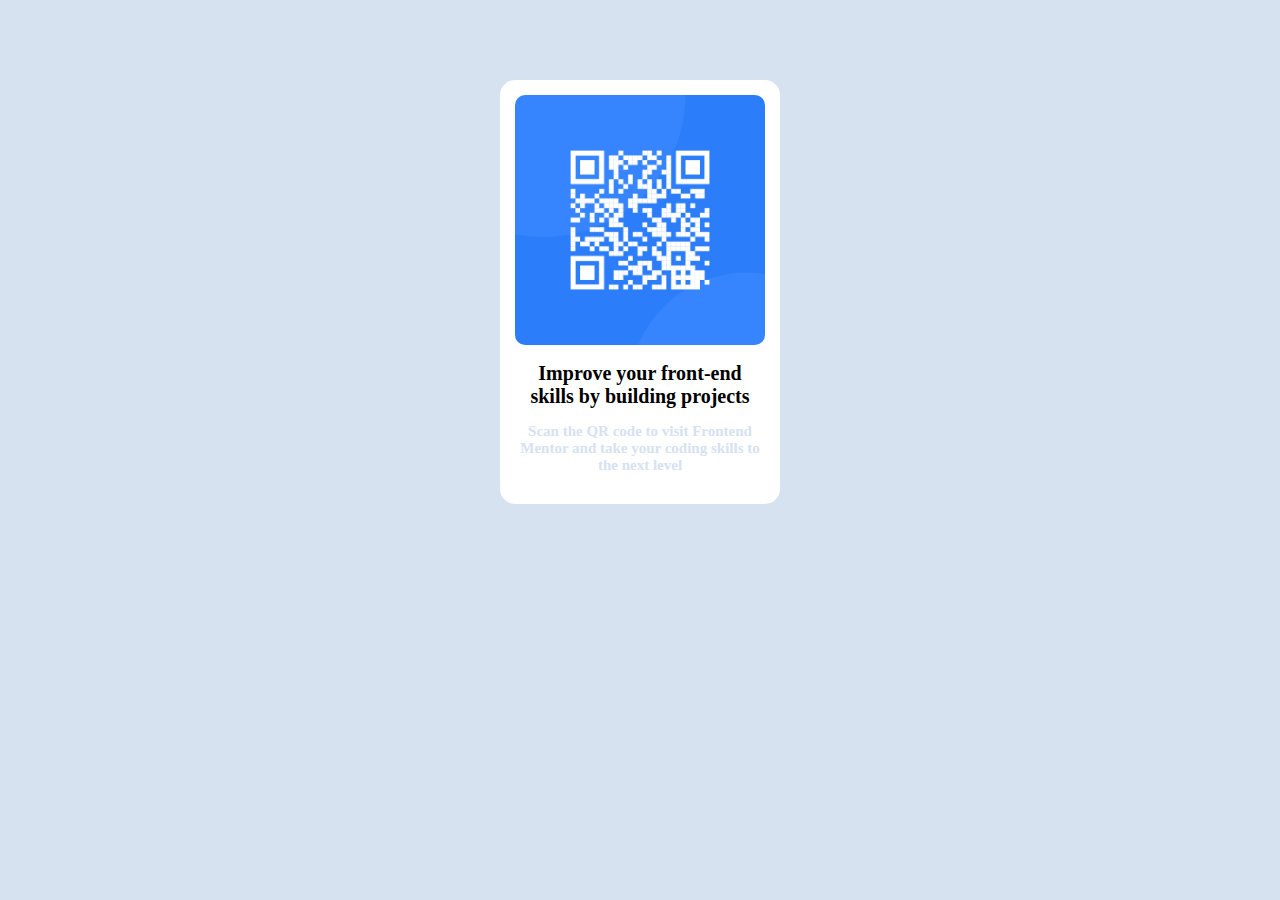
<file: QR code/Design.html>
<!DOCTYPE html>
<html lang="en">
<head>
    <meta charset="UTF-8">
    <meta http-equiv="X-UA-Compatible" content="IE=edge">
    <meta name="viewport" content="width=device-width, initial-scale=1.0">
    <title>QR Code</title>
    <link rel="stylesheet" href="Design.css">
</head>
<body>
    <div class="surround">
        <div class="inside">
        <img id="qr-code" src="images/image-qr-code.png" alt="qr-code image"><br>
        <h1>Improve your front-end skills by building projects</h1>
        <h3>Scan the QR code to visit Frontend Mentor and take your coding skills to the next level</h3>
        </div>
         
    </div>
</body>
</html>
</file>
<file: QR code/Design.css>
body {
    background-color: hsl(212, 45%, 89%);
}

.surround {
    background-color: hsl(0, 0%, 100%);
    border-radius: 15px;
    margin: auto;
    width: 260px;
    padding: 10px;
    margin-top: 80px ;
}

h1 {
    font-family: Outfit;
    font-weight: 400, 700;
    font-size: 20px;
    text-align: center;
    
}

h3 {
    font-family: Outfit-Thin;
    font-weight: 400, 700;
    font-size: 15px;
    color: hsl(212, 45%, 89%);
    text-align: center;
}

#qr-code {
    width: 250px;
    height: 250px;
    border-radius: 10px;
}

.inside {
    padding: 5px;
}
</file>
